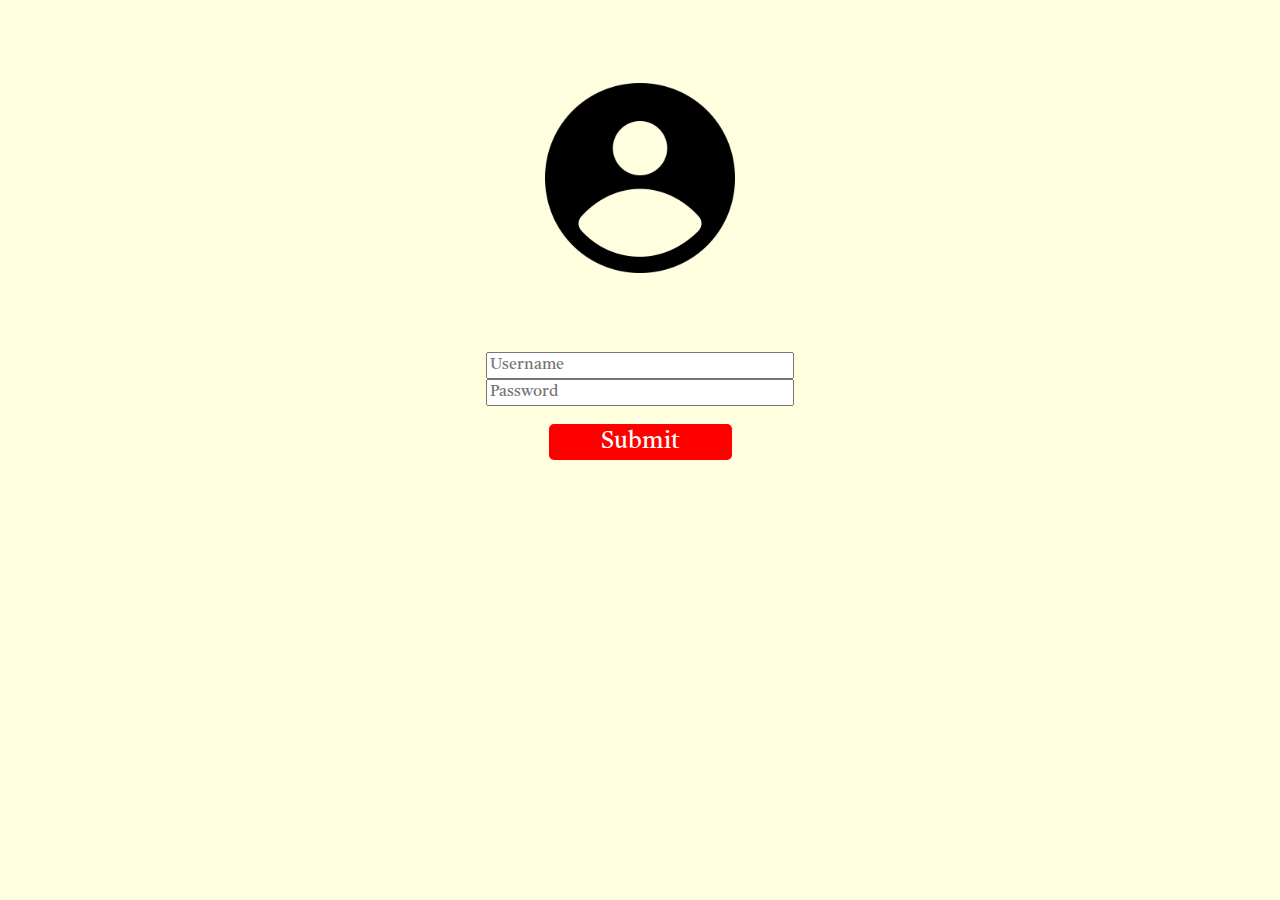
<file: index.html>
<!DOCTYPE html>
<html lang="en" dir="ltr">

<head>
  <meta charset="utf-8">
  <title>Login</title>
  <link rel="stylesheet" href="Resources/styles.css">
  <link rel="stylesheet" href="https://fonts.googleapis.com/css2?family=Castoro">
  <link rel="icon" href="Resources/site_icon.ico">
</head>

<body>
  <img src="Resources/Login.png" class="Logo">
  <form>
    <input type="text" id="username" placeholder="Username"> <br>
    <input type="password" id="password" placeholder="Password">
  </form>
  <br>
  <button onclick="login()">Submit</button>

  <script src="https://ajax.googleapis.com/ajax/libs/jquery/3.5.1/jquery.min.js"></script>
  <script src="Resources/index.js" charset="utf-8"></script>
</body>

</html>
</file>
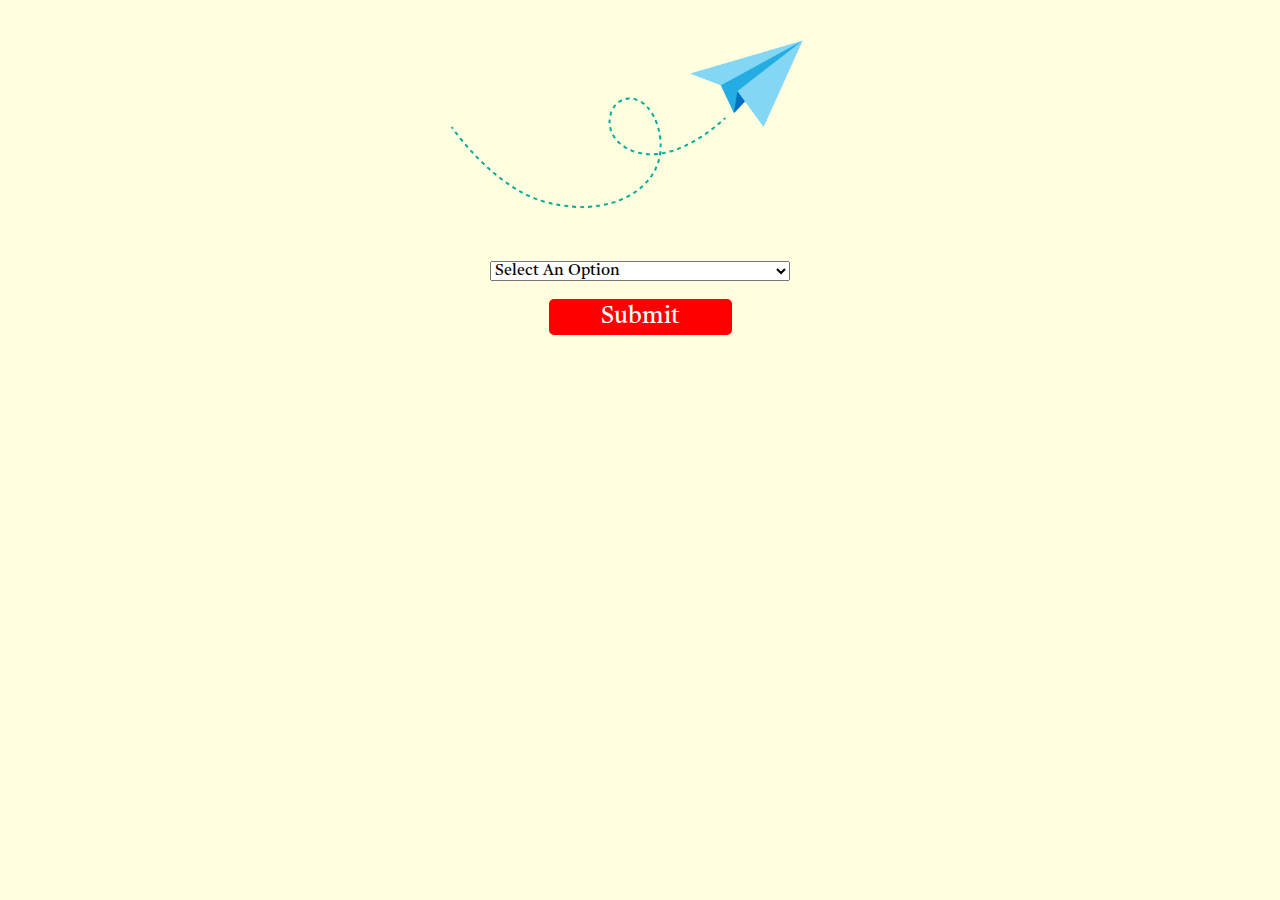
<file: Resources/setup.html>
<!DOCTYPE html>
<html lang="en" dir="ltr">
  <head>
    <meta charset="utf-8">
    <title>Select Option</title>
    <link rel="stylesheet" href="styles.css">
    <link rel="stylesheet" href="https://fonts.googleapis.com/css2?family=Castoro">
    <link rel="icon" href="site_icon.ico">
  </head>
  <body>
    <img src="Paper-Plane.png" class="Plane">
    <br><br><br>
    <select id="selection">
      <option class="placeholder">Select An Option</option>
      <option>Jan Suraksha Kendra</option>
      <option>Jan Sahayata Kendra</option>
      <option>National Legal Forum</option>
    </select>
    <br><br>
    <button onclick="forward()">Submit</button>
    <script src="https://ajax.googleapis.com/ajax/libs/jquery/3.5.1/jquery.min.js"></script>
    <script src="index.js" charset="utf-8"></script>
  </body>
</html>
</file>
<file: Resources/styles.css>
body{
  text-align: center;
  background-color: Lightyellow;
}

button{
  font-family: Castoro;
  font-size: 1.5rem;
  background-color: Red;
  color: White;
  padding: 0 50px;
  border: Solid Red 2px;
  border-radius: 5px;
}

button:hover{
  background: Transparent;
  color: Red;
}

input, select{
  font-family: Castoro;
  font-size: 1rem;
  width: 300px;
}

.placeholder{
  color: Grey;
}

.Plane{
  height: auto;
  width: 30%;
}

.Logo{
  height: auto;
  width: 15%;
  margin: 75px;
}
</file>
